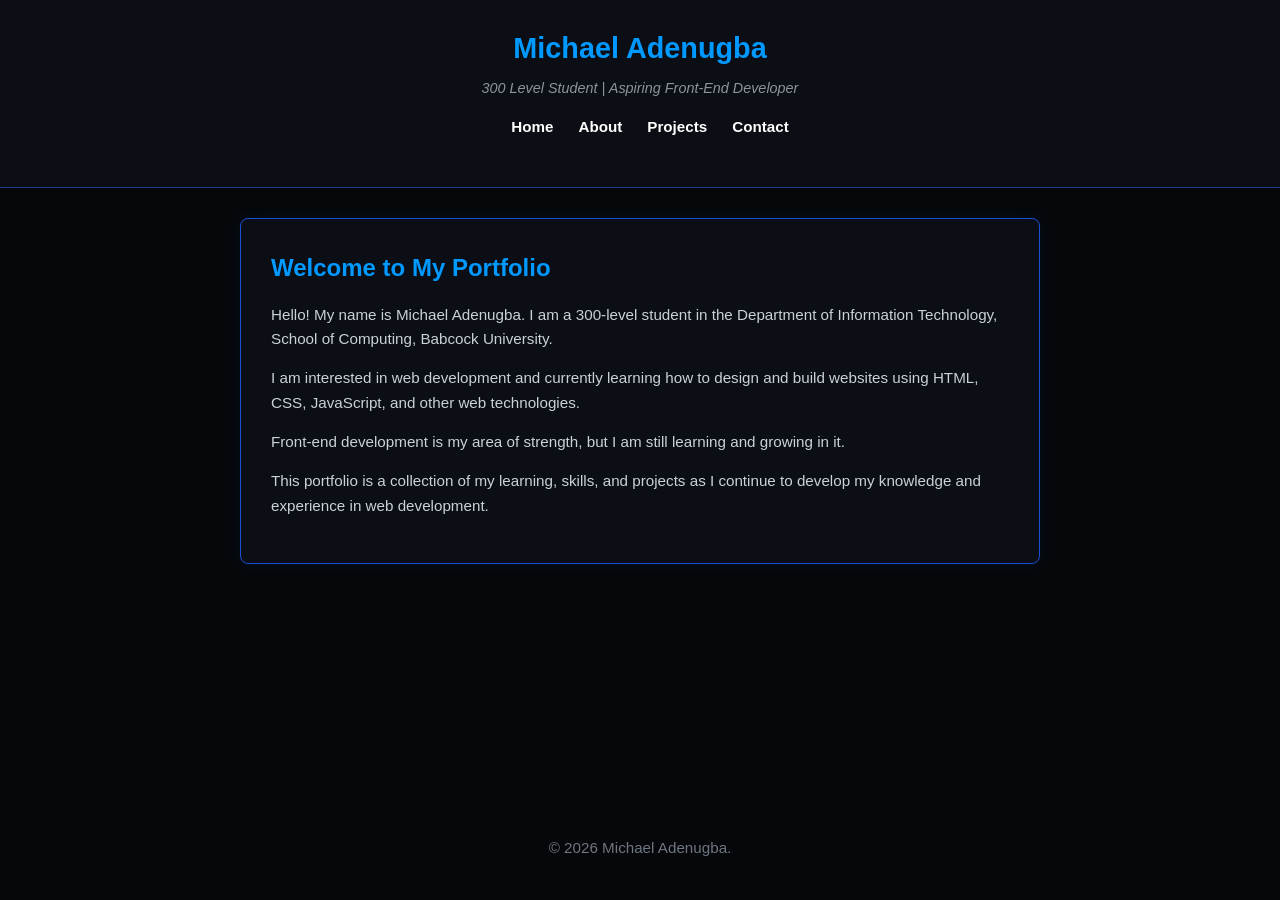
<file: index.html>
<!DOCTYPE html>
<html lang="en">
<head>
    <meta charset="UTF-8">
    <meta name="viewport" content="width=device-width, initial-scale=1.0">
    <title>Michael Adenugba | Academic Portfolio</title>
    <link rel="stylesheet" href="style.css">
</head>
<body>

    <header>
        <h1>Michael Adenugba</h1>
        <p class="subtitle">300 Level Student | Aspiring Front-End Developer</p>
        <nav>
            <ul>
                <li><a href="index.html">Home</a></li>
                <li><a href="about.html">About</a></li>
                <li><a href="projects.html">Projects</a></li>
                <li><a href="contact.html">Contact</a></li>
            </ul>
        </nav>
    </header>

    <main>
        <section class="card">
            <h2>Welcome to My Portfolio</h2>
            <p>Hello! My name is Michael Adenugba. I am a 300-level student in the Department of Information Technology, School of Computing, Babcock University.</p>
            <p>I am interested in web development and currently learning how to design and build websites using HTML, CSS, JavaScript, and other web technologies.</p>
            <p>Front-end development is my area of strength, but I am still learning and growing in it.</p>
            <p>This portfolio is a collection of my learning, skills, and projects as I continue to develop my knowledge and experience in web development.</p>
        </section>
    </main>

    <footer>
        <p>&copy; 2026 Michael Adenugba.</p>
    </footer>

</body>
</html>
</file>
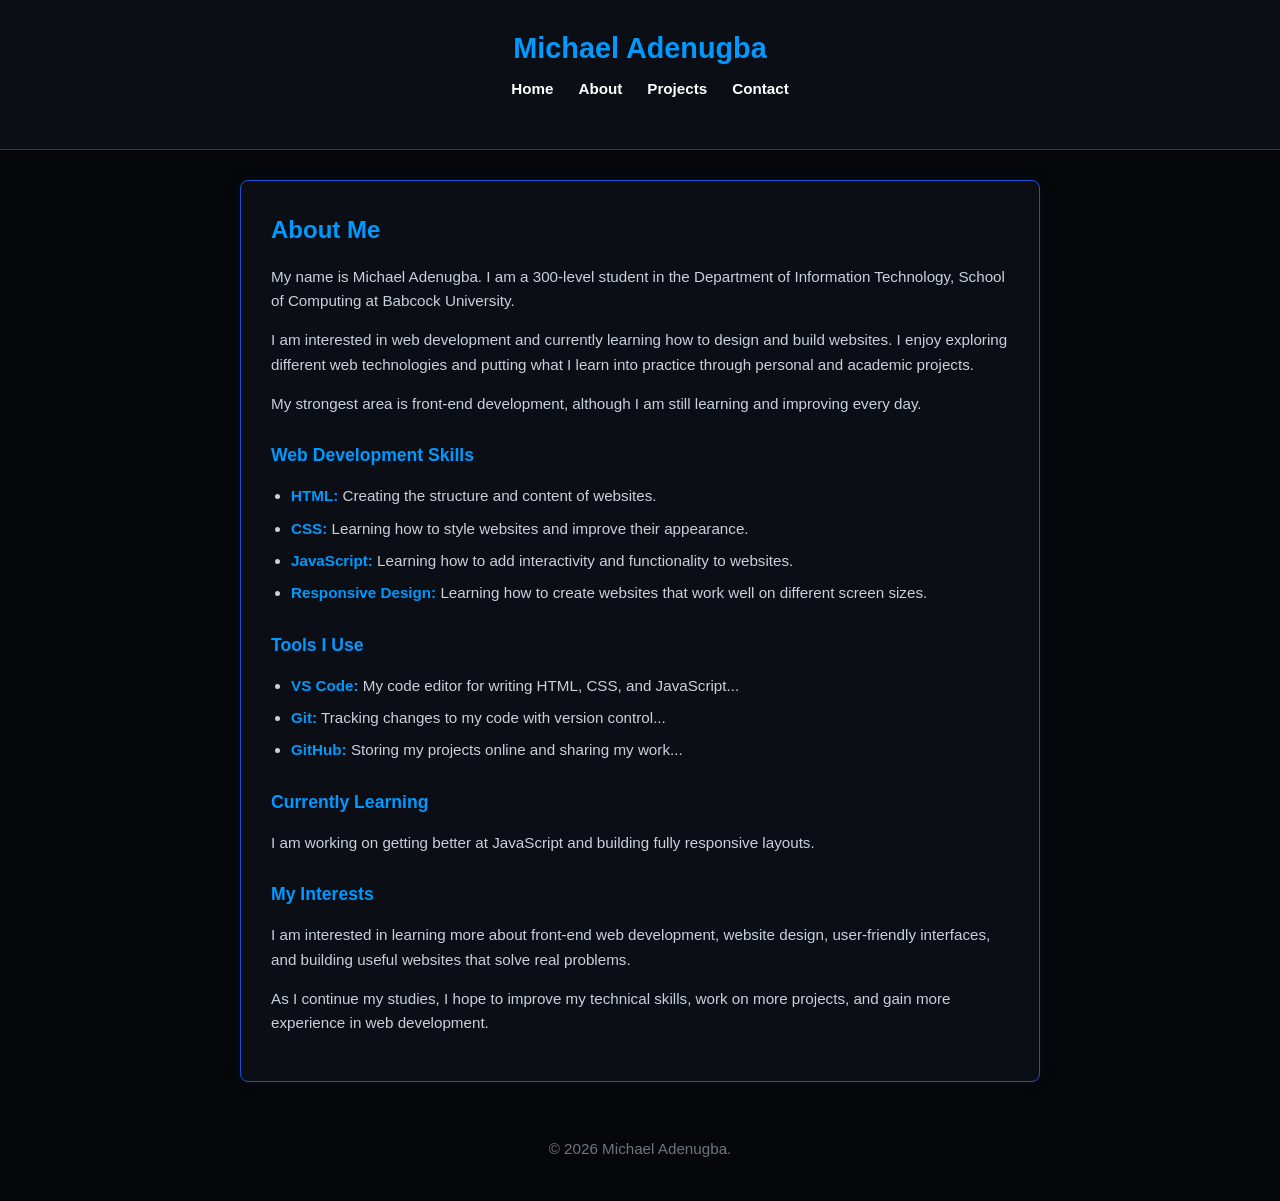
<file: about.html>
<!DOCTYPE html>
<html lang="en">
<head>
    <meta charset="UTF-8">
    <meta name="viewport" content="width=device-width, initial-scale=1.0">
    <title>About | Michael Adenugba</title>
    <link rel="stylesheet" href="style.css">
</head>
<body>

    <header>
        <h1>Michael Adenugba</h1>
        <nav>
            <ul>
                <li><a href="index.html">Home</a></li>
                <li><a href="about.html">About</a></li>
                <li><a href="projects.html">Projects</a></li>
                <li><a href="contact.html">Contact</a></li>
            </ul>
        </nav>
    </header>

    <main>
        <article class="card">
            <h2>About Me</h2>
            <p>My name is Michael Adenugba. I am a 300-level student in the Department of Information Technology, School of Computing at Babcock University.</p>
            <p>I am interested in web development and currently learning how to design and build websites. I enjoy exploring different web technologies and putting what I learn into practice through personal and academic projects.</p>

            <p>My strongest area is front-end development, although I am still learning and improving every day.</p>

            <h3>Web Development Skills</h3>
            <ul>
                <li><strong>HTML:</strong> Creating the structure and content of websites.</li>
                <li><strong>CSS:</strong> Learning how to style websites and improve their appearance.</li>
                <li><strong>JavaScript:</strong> Learning how to add interactivity and functionality to websites.</li>
                <li><strong>Responsive Design:</strong> Learning how to create websites that work well on different screen sizes.</li>
            </ul>

            <h3>Tools I Use</h3>
            <ul>
                <li><strong>VS Code:</strong> My code editor for writing HTML, CSS, and JavaScript...</li>
                <li><strong>Git:</strong> Tracking changes to my code with version control...</li>
                <li><strong>GitHub:</strong> Storing my projects online and sharing my work...</li>
            </ul>

            <h3>Currently Learning</h3>
            <p>I am working on getting better at JavaScript and building fully responsive layouts.</p>

            <h3>My Interests</h3>
            <p>I am interested in learning more about front-end web development, website design, user-friendly interfaces, and building useful websites that solve real problems.</p>
            <p>As I continue my studies, I hope to improve my technical skills, work on more projects, and gain more experience in web development.</p>
        </article>
        
    </main>

    <footer>
        <p>&copy; 2026 Michael Adenugba.</p>
    </footer>

</body>
</html>
</file>
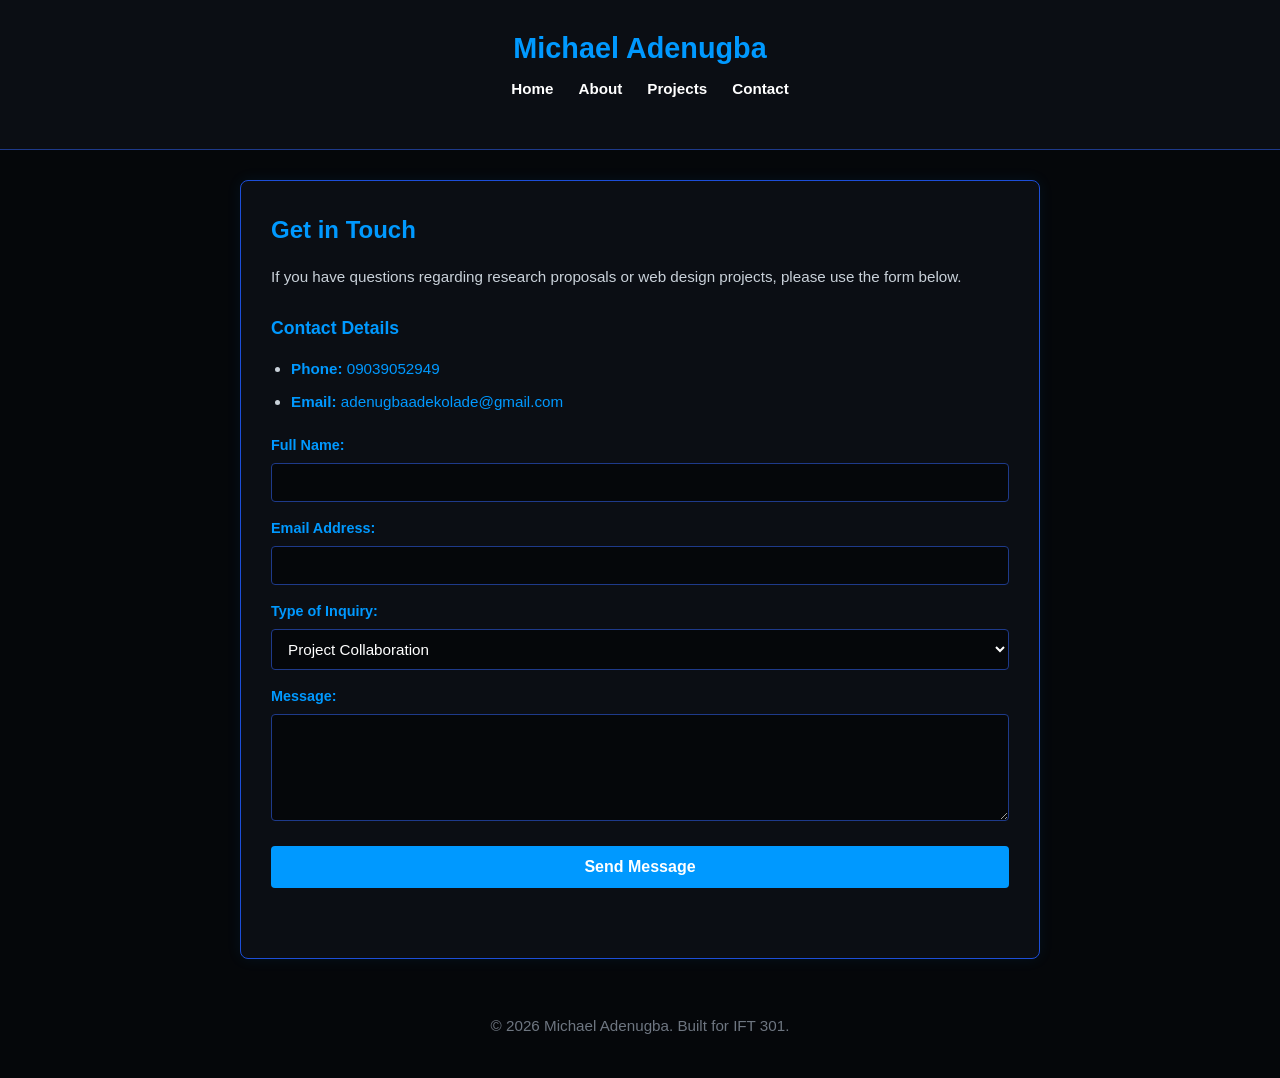
<file: contact.html>
<!DOCTYPE html>
<html lang="en">
<head>
    <meta charset="UTF-8">
    <meta name="viewport" content="width=device-width, initial-scale=1.0">
    <title>Contact | Michael Adenugba</title>
    <link rel="stylesheet" href="style.css">
</head>
<body>

    <header>
        <h1>Michael Adenugba</h1>
        <nav>
            <ul>
                <li><a href="index.html">Home</a></li>
                <li><a href="about.html">About</a></li>
                <li><a href="projects.html">Projects</a></li>
                <li><a href="contact.html">Contact</a></li>
            </ul>
        </nav>
    </header>

    <main>
        <section class="card">
            <h2>Get in Touch</h2>
            <p>If you have questions regarding research proposals or web design projects, please use the form below.</p>
            
            <h3>Contact Details</h3>
            <ul>
                <li><strong>Phone:</strong> <a href="tel:+2349039052949">09039052949</a></li>
                <li><strong>Email:</strong> <a href="mailto:adenugbaadekolade@gmail.com">adenugbaadekolade@gmail.com</a></li>
            </ul>

            <form action="#" method="POST">
                <div class="form-group">
                    <label for="fullName">Full Name:</label>
                    <input type="text" id="fullName" name="fullName" required>
                </div>

                <div class="form-group">
                    <label for="emailAddress">Email Address:</label>
                    <input type="email" id="emailAddress" name="emailAddress" required>
                </div>
                
                <div class="form-group">
                    <label for="inquiryType">Type of Inquiry:</label>
                    <select id="inquiryType" name="inquiryType">
                        <option value="research">Project Collaboration</option>
                        <option value="general">General Inquiry</option>
                    </select>
                </div>

                <div class="form-group">
                    <label for="message">Message:</label>
                    <textarea id="message" name="message" rows="5" required></textarea>
                </div>

                <button type="submit">Send Message</button>
            </form>
        </section>
    </main>

    <footer>
        <p>&copy; 2026 Michael Adenugba. Built for IFT 301.</p>
    </footer>
    <script src="app.js"></script>
</body>
</html>
</file>
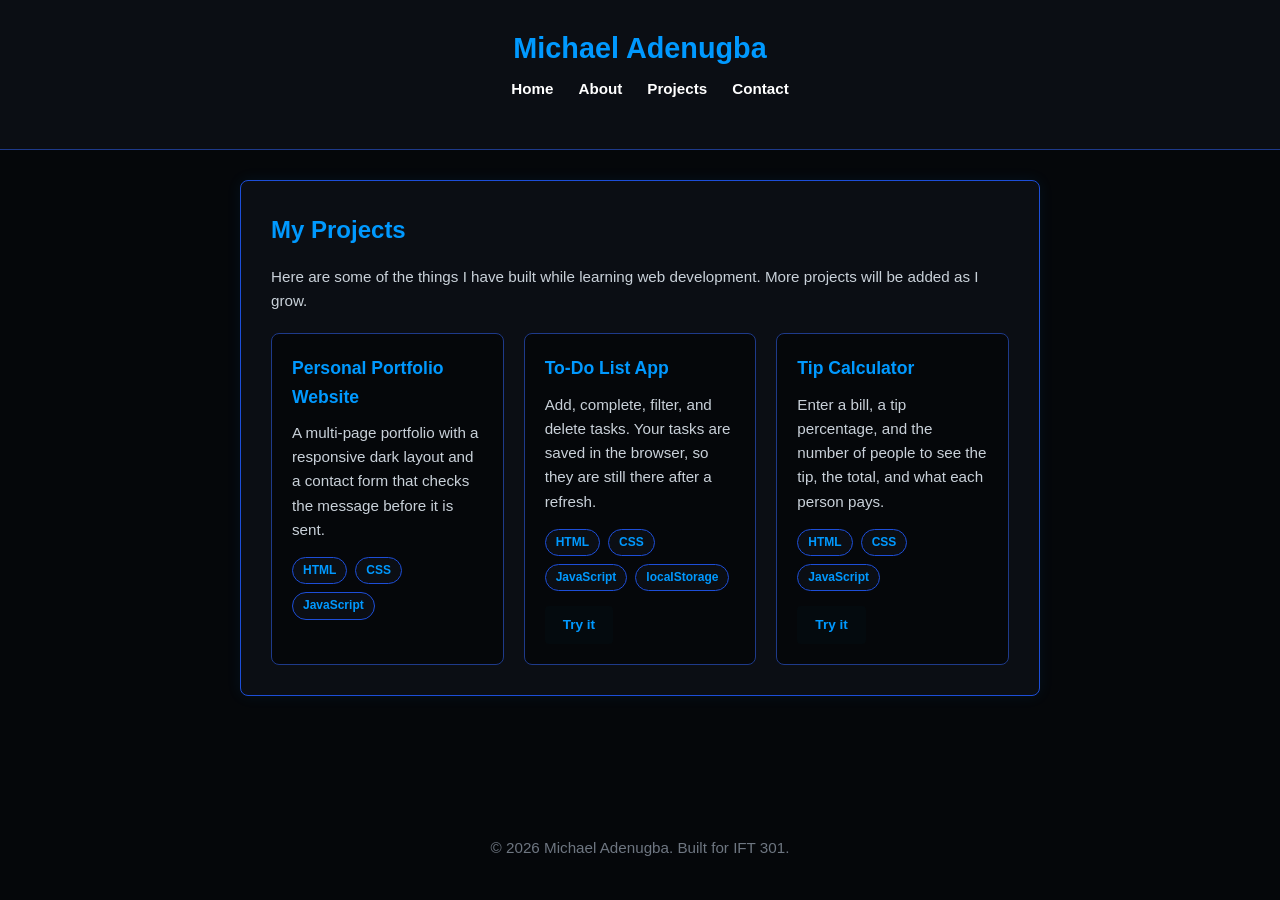
<file: projects.html>
<!DOCTYPE html>
<html lang="en">
<head>
    <meta charset="UTF-8">
    <meta name="viewport" content="width=device-width, initial-scale=1.0">
    <title>Projects | Michael Adenugba</title>
    <link rel="stylesheet" href="style.css">
</head>
<body>

    <header>
        <h1>Michael Adenugba</h1>
        <nav>
            <ul>
                <li><a href="index.html">Home</a></li>
                <li><a href="about.html">About</a></li>
                <li><a href="projects.html">Projects</a></li>
                <li><a href="contact.html">Contact</a></li>
            </ul>
        </nav>
    </header>

    <main>
        <section class="card">
            <h2>My Projects</h2>
            <p>Here are some of the things I have built while learning web development. More projects will be added as I grow.</p>

            <div class="project-grid">
                <article class="project">
                    <h3>Personal Portfolio Website</h3>
                    <p>A multi-page portfolio with a responsive dark layout and a contact form that checks the message before it is sent.</p>
                    <div class="tags">
                        <span>HTML</span>
                        <span>CSS</span>
                        <span>JavaScript</span>
                    </div>
                </article>

                <article class="project">
                    <h3>To-Do List App</h3>
                    <p>Add, complete, filter, and delete tasks. Your tasks are saved in the browser, so they are still there after a refresh.</p>
                    <div class="tags">
                        <span>HTML</span>
                        <span>CSS</span>
                        <span>JavaScript</span>
                        <span>localStorage</span>
                    </div>

                    <a class="btn" href="https://kokolade.github.io/to-do/" target="_blank" rel="noopener">Try it</a>
                </article>

                <article class="project">
                    <h3>Tip Calculator</h3>
                    <p>Enter a bill, a tip percentage, and the number of people to see the tip, the total, and what each person pays.</p>
                    <div class="tags">
                        <span>HTML</span>
                        <span>CSS</span>
                        <span>JavaScript</span>
                    </div>
                    <a class="btn" href="https://kokolade.github.io/calculator/" target="_blank" rel="noopener">Try it</a>
                </article>
            </div>
        </section>
    </main>

    <footer>
        <p>&copy; 2026 Michael Adenugba. Built for IFT 301.</p>
    </footer>

</body>
</html>
</file>
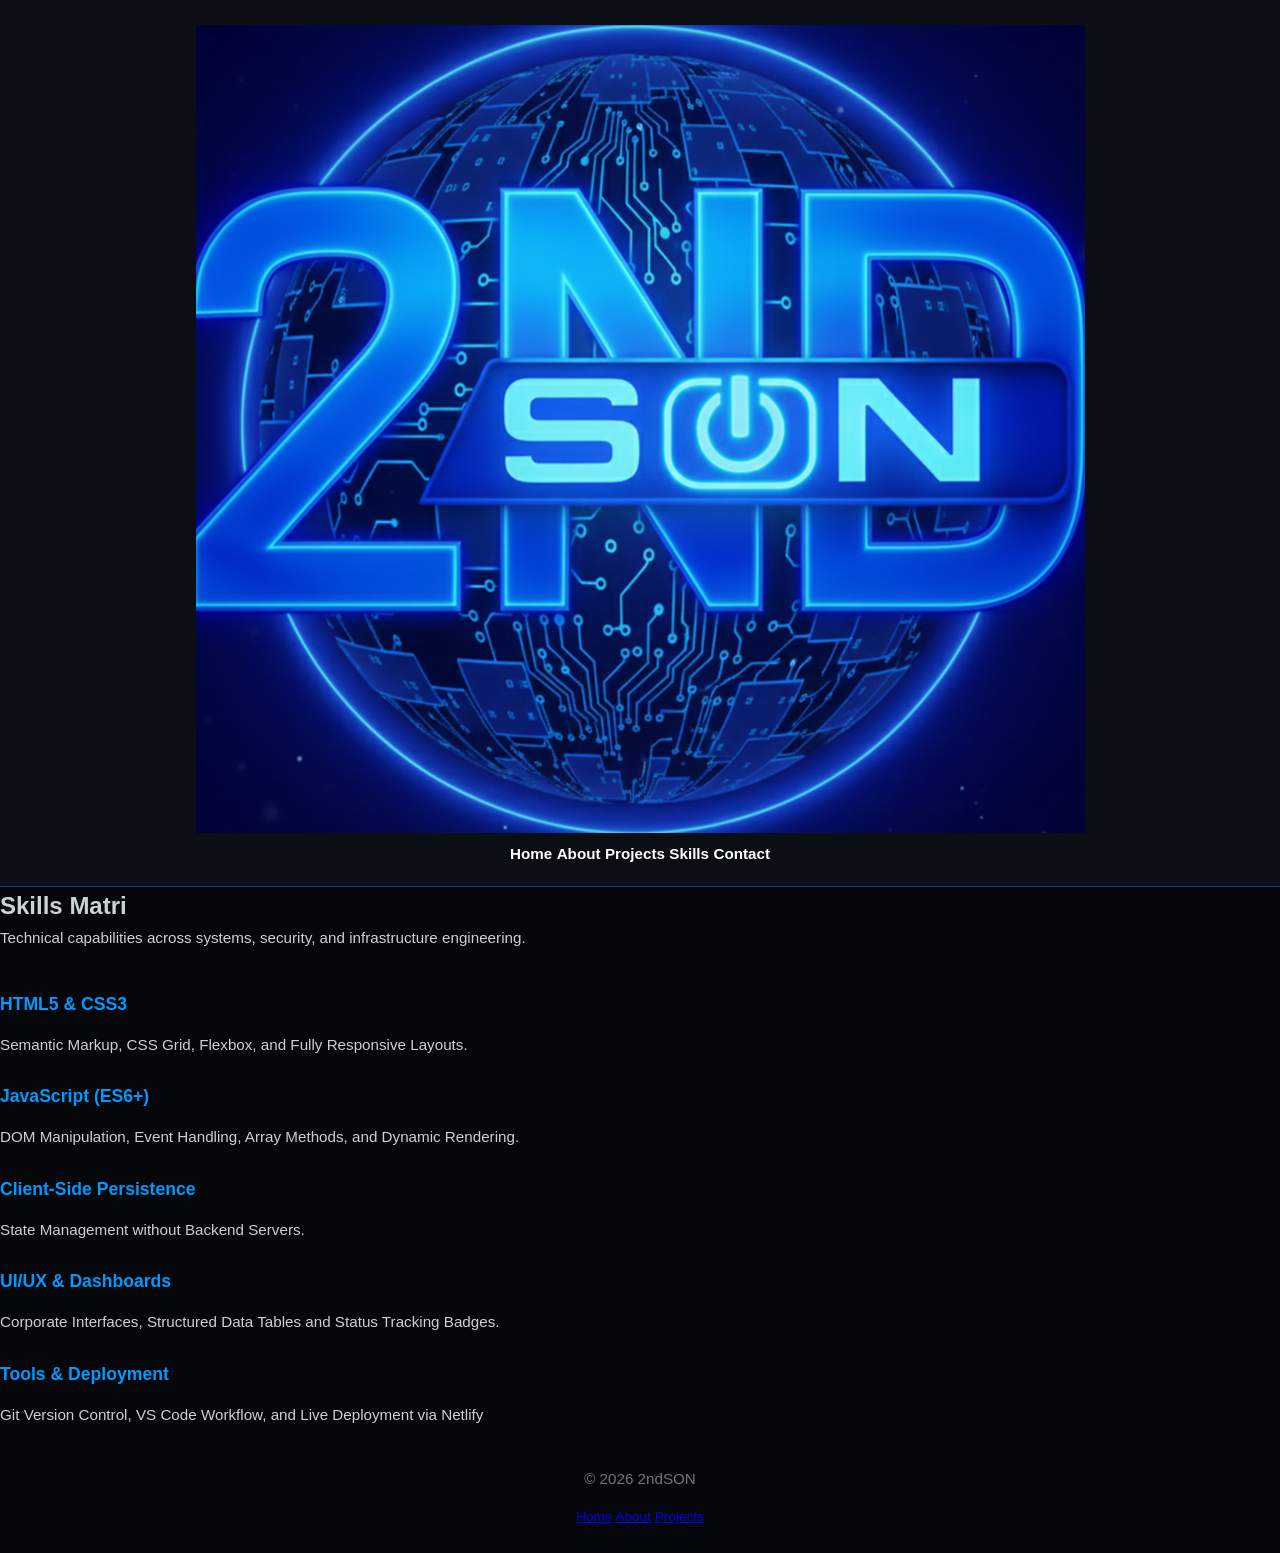
<file: skills.html>
<!DOCTYPE html>
<html lang="en">
<head>
  <meta charset="UTF-8" />
  <meta name="viewport" content="width=device-width, initial-scale=1.0"/>
  <title>2ndSON | Skills</title>

  <link rel="preconnect" href="https://fonts.googleapis.com">
  <link rel="preconnect" href="https://fonts.gstatic.com" crossorigin>
  <link href="https://fonts.googleapis.com/css2?family=Inter:wght@300;400;600;800&display=swap" rel="stylesheet">

  <link rel="stylesheet" href="style.css">
</head>

<body>

  <!-- NAVIGATION -->
  <header class="nav-container">
    <div class="logo">
      <img src="2ndSon.jpg" alt="2ndSON Logo" class="logo-img"/>
    </div>

    <nav id="nav">
      <a href="index.html">Home</a>
      <a href="about.html">About</a>
      <a href="projects.html">Projects</a>
      <a href="skills.html" class="active">Skills</a>
      <a href="contact.html">Contact</a>
    </nav>

    <div class="hamburger" id="hamburger">
      <span></span>
      <span></span>
      <span></span>
    </div>
  </header>

  <!-- HERO -->
  <section class="page-hero fade-in">
    <h1 class="glow-title" data-text="Skills Matrix"></h1>
    <p class="subtitle">
      Technical capabilities across systems, security, and infrastructure engineering.
    </p>
  </section>

  <!-- SKILLS -->
  <section class="content-section">

    <div class="skills-grid">

      <div class="glass-card reveal">
        <h3>HTML5 & CSS3</h3>
        <div class="skill-bar"><span style="width: 85%"></span></div>
        <p>Semantic Markup, CSS Grid, Flexbox, and Fully Responsive Layouts.</p>
      </div>

      <div class="glass-card reveal">
        <h3>JavaScript (ES6+)</h3>
        <div class="skill-bar"><span style="width: 50%"></span></div>
        <p>DOM Manipulation, Event Handling, Array Methods, and Dynamic Rendering.</p>
      </div>

      <div class="glass-card reveal">
        <h3>Client-Side Persistence</h3>
        <div class="skill-bar"><span style="width: 75%"></span></div>
        <p>State Management without Backend Servers.</p>
      </div>

      <div class="glass-card reveal">
        <h3>UI/UX & Dashboards</h3>
        <div class="skill-bar"><span style="width: 88%"></span></div>
        <p>Corporate Interfaces, Structured Data Tables and Status Tracking Badges.</p>
      </div>

      <div class="glass-card reveal">
        <h3>Tools & Deployment</h3>
        <div class="skill-bar"><span style="width: 90%"></span></div>
        <p>Git Version Control, VS Code Workflow, and Live Deployment via Netlify</p>
      </div>

    </div>

  </section>

  <!-- FOOTER -->
  <footer class="footer">
    <p>© 2026 2ndSON</p>
    <div class="footer-links">
      <a href="index.html">Home</a>
      <a href="about.html">About</a>
      <a href="projects.html">Projects</a>
    </div>
  </footer>

  <script src="script.js"></script>
</body>
</html>
</file>
<file: style.css>
* {
    box-sizing: border-box;
    margin: 0;
    padding: 0;
}

body {
    font-family: -apple-system, BlinkMacSystemFont, 'Segoe UI', Roboto, Helvetica, Arial, sans-serif;
    line-height: 1.6;
    background-color: #05070a; 
    color: #c9d1d9; 
    min-height: 100vh;
    display: flex;
    flex-direction: column;
}

header {
    background-color: #0b0e14;
    padding: 25px 20px 20px;
    text-align: center;
    border-bottom: 1px solid #1e3a8a;
}

header h1 {
    color: #0099ff;
    font-size: 1.8rem;
    font-weight: 700;
    margin-bottom: 6px;
}

header .subtitle {
    font-style: italic;
    color: #8b949e;
    font-size: 0.9rem;
    margin-bottom: 15px;
}

nav ul {
    list-style: none;
    display: flex;
    justify-content: center;
    gap: 25px;
}

nav a {
    color: #ffffff;
    text-decoration: none;
    font-size: 0.95rem;
    font-weight: 600;
    transition: color 0.2s ease;
}

nav a:hover {
    color: #0099ff;
}

main {
    flex: 1;
    max-width: 800px;
    width: 90%;
    margin: 30px auto;
}

.card {
    background-color: #0b0e14;
    padding: 30px;
    border-radius: 8px;
    border: 1px solid #1d4ed8; 
    box-shadow: 0 0 15px rgba(0, 153, 255, 0.08); 
}

h2, h3 {
    color: #0099ff; 
    margin-bottom: 15px;
    font-weight: 600;
}

h3 {
    margin-top: 25px;
    font-size: 1.1rem;
}

p {
    margin-bottom: 15px;
    font-size: 0.95rem;
}

ul {
    padding-left: 20px;
    margin-bottom: 20px;
}

ul li {
    margin-bottom: 8px;
    font-size: 0.95rem;
}

strong {
    color: #0099ff;
}

.card a {
    color: #0099ff;
    text-decoration: none;
}

.card a:hover {
    text-decoration: underline;
}

.project-grid {
    display: grid;
    grid-template-columns: repeat(auto-fit, minmax(220px, 1fr));
    gap: 20px;
    margin-top: 20px;
}

.project {
    background-color: #05070a;
    border: 1px solid #1e3a8a;
    border-radius: 8px;
    padding: 20px;
    transition: border-color 0.2s ease, transform 0.2s ease;
}

.project:hover {
    border-color: #0099ff;
    transform: translateY(-3px);
}

.project h3 {
    margin-top: 0;
    margin-bottom: 10px;
}

.project.placeholder {
    border-style: dashed;
    opacity: 0.7;
}

.tags {
    display: flex;
    flex-wrap: wrap;
    gap: 8px;
}

.tags span {
    background-color: #0b0e14;
    border: 1px solid #1d4ed8;
    color: #0099ff;
    font-size: 0.75rem;
    font-weight: 600;
    padding: 3px 10px;
    border-radius: 999px;
}

.btn {
    display: inline-block;
    margin-top: 15px;
    padding: 8px 18px;
    background-color: #040a0e;
    color: #ffffff;
    font-size: 0.85rem;
    font-weight: bold;
    border-radius: 4px;
    text-decoration: none;
    transition: background-color 0.2s ease;
}

.btn:hover {
    background-color: #023254;
}

form {
    display: flex;
    flex-direction: column;
    gap: 15px;
    margin-top: 15px;
}

.form-group {
    display: flex;
    flex-direction: column;
    gap: 6px;
}

label {
    font-weight:600;
    color: #0099ff;
    font-size: 0.9rem;
}

input[type="text"],
input[type="email"],
select,
textarea {
    width: 100%;
    padding: 10px 12px;
    background-color: #05070a;
    border: 1px solid #1e3a8a;
    border-radius: 4px;
    color: #ffffff;
    font-family: inherit;
    font-size: 0.95rem;
}

input:focus, select:focus, textarea:focus {
    outline: none;
    border-color: #0099ff;
    box-shadow: 0 0 5px rgba(0, 153, 255, 0.5);
}

button[type="submit"] {
    background-color: #0099ff;
    color: #ffffff;
    border: none;
    padding: 12px;
    font-size: 1rem;
    font-weight: bold;
    border-radius: 4px;
    cursor: pointer;
    transition: background-color 0.2s ease;
    margin-top: 10px;
}

button[type="submit"]:hover {
    background-color: #0077cc;
}

footer {
    text-align: center;
    padding: 25px 20px;
    color: #6e7681;
    font-size: 0.85rem;
    margin-top: auto;
}

@media (max-width: 600px) {
    main {
        margin: 20px auto;
        width: 95%;
    }

    .card {
        padding: 20px;
    }

    nav ul {
        gap: 15px;
    }
}
</file>
